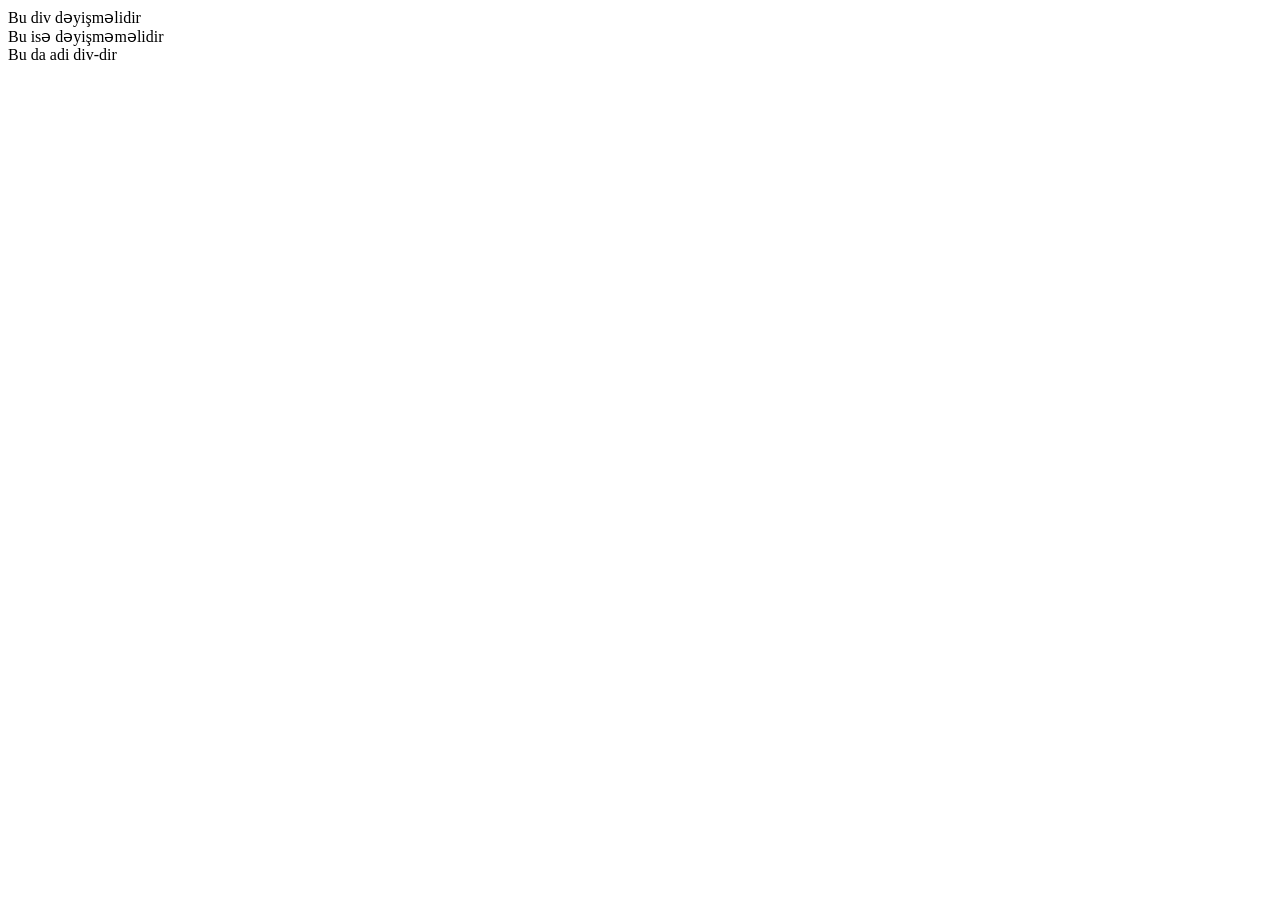
<file: index.html>
<!doctype html>
<html lang="en">
  <head>
    <meta charset="UTF-8" />
    <meta name="viewport" content="width=device-width, initial-scale=1.0" />
    <title>Document</title>
    <link rel="stylesheet" href="style.css">
  </head>
  <body>
    <div class="box">Bu div dəyişməlidir</div>
    <div class="card">Bu isə dəyişməməlidir</div>
    <div>Bu da adi div-dir</div>
  </body>
</html>
</file>
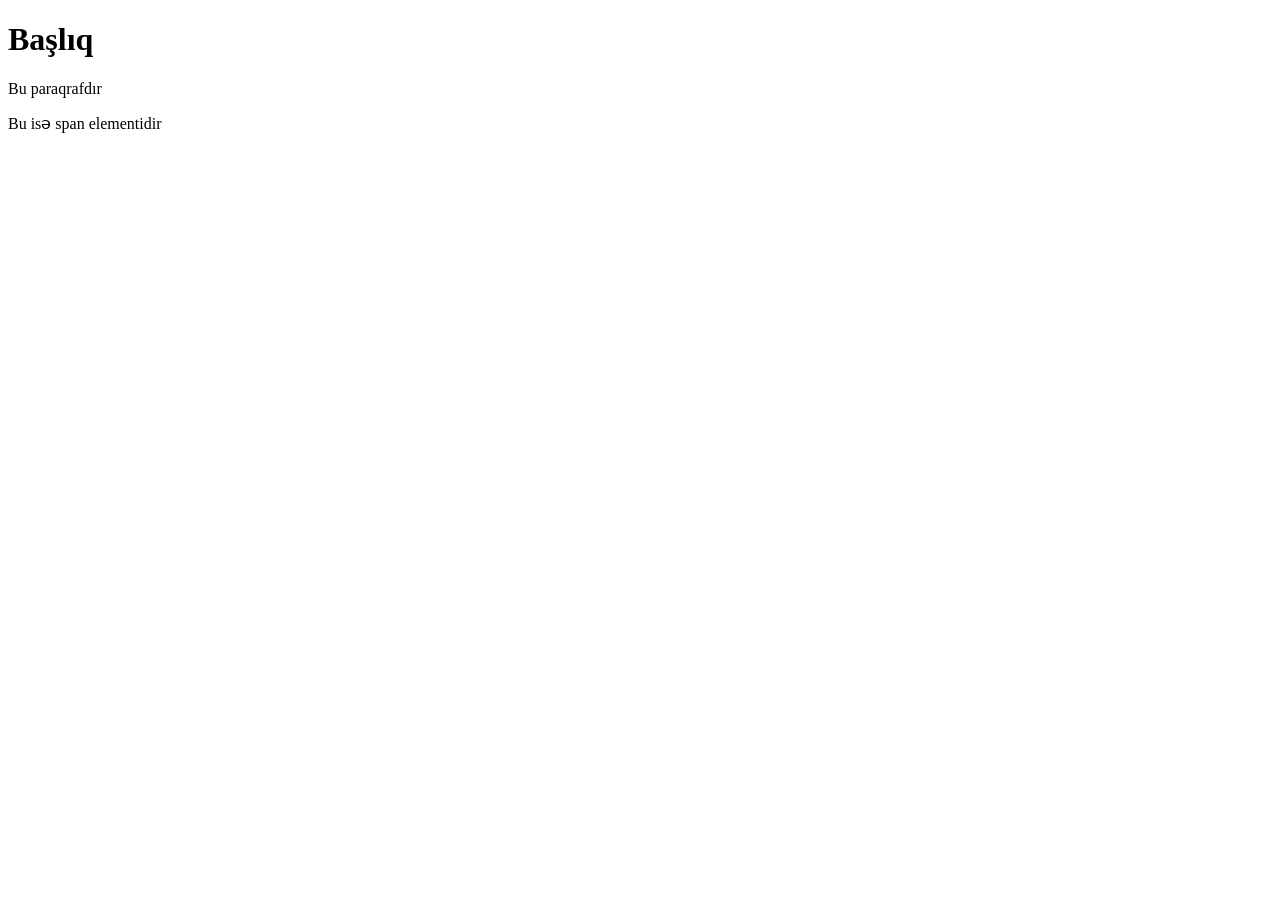
<file: task2.html>
<!doctype html>
<html lang="en">
  <head>
    <meta charset="UTF-8" />
    <meta name="viewport" content="width=device-width, initial-scale=1.0" />
    <title>Document</title>
    <link rel="stylesheet" href="style.css" />
  </head>
  <body>
    <h1>Başlıq</h1>
    <p>Bu paraqrafdır</p>
    <span>Bu isə span elementidir</span>
  </body>
</html>
</file>
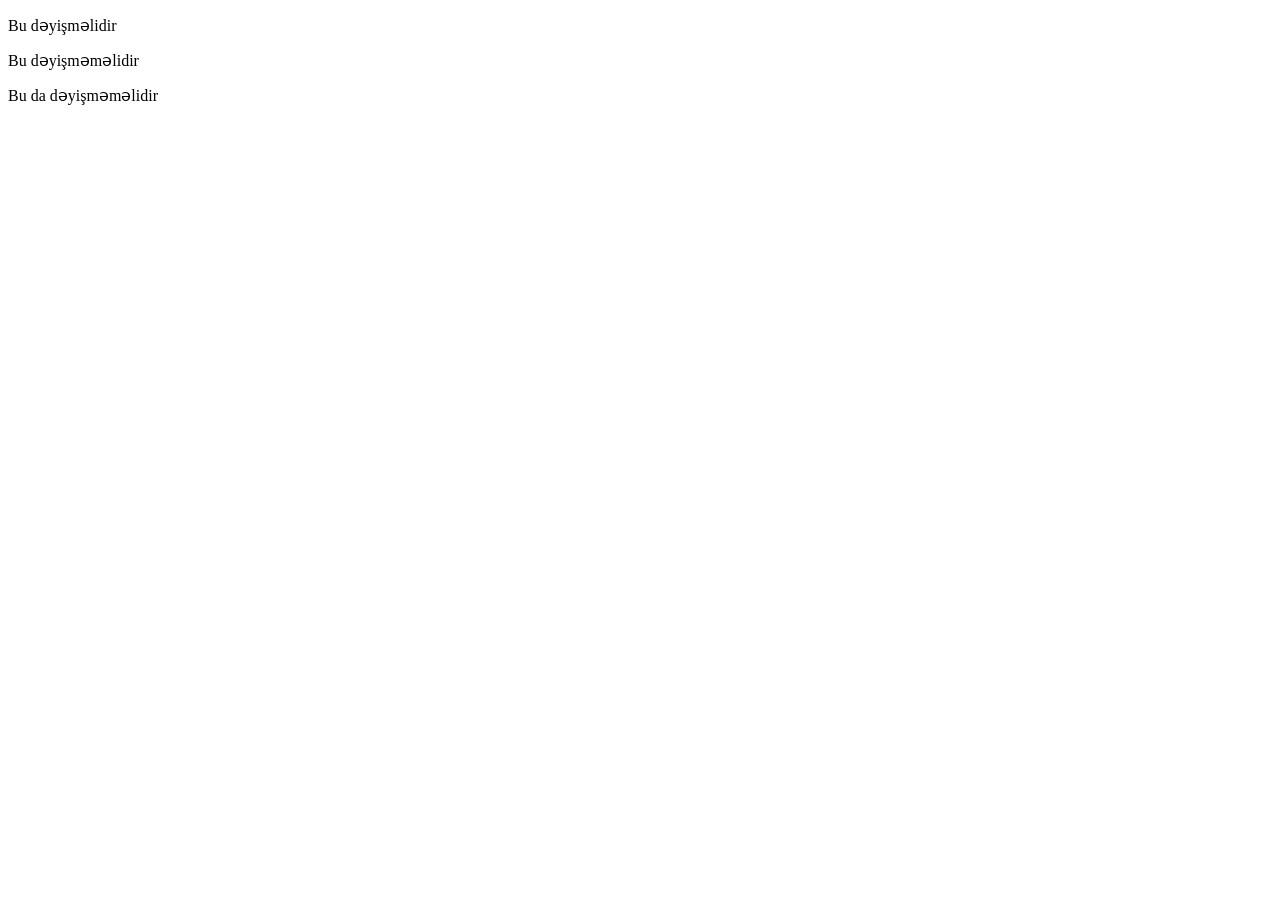
<file: task3.html>
<!doctype html>
<html lang="en">
  <head>
    <meta charset="UTF-8" />
    <meta name="viewport" content="width=device-width, initial-scale=1.0" />
    <title>Document</title>
    <link rel="stylesheet" href="style.css" />
  </head>
  <body>
    <div class="container">
      <p class="text">Bu dəyişməlidir</p>
      <p>Bu dəyişməməlidir</p>
    </div>

    <p class="text">Bu da dəyişməməlidir</p>
  </body>
</html>
</file>
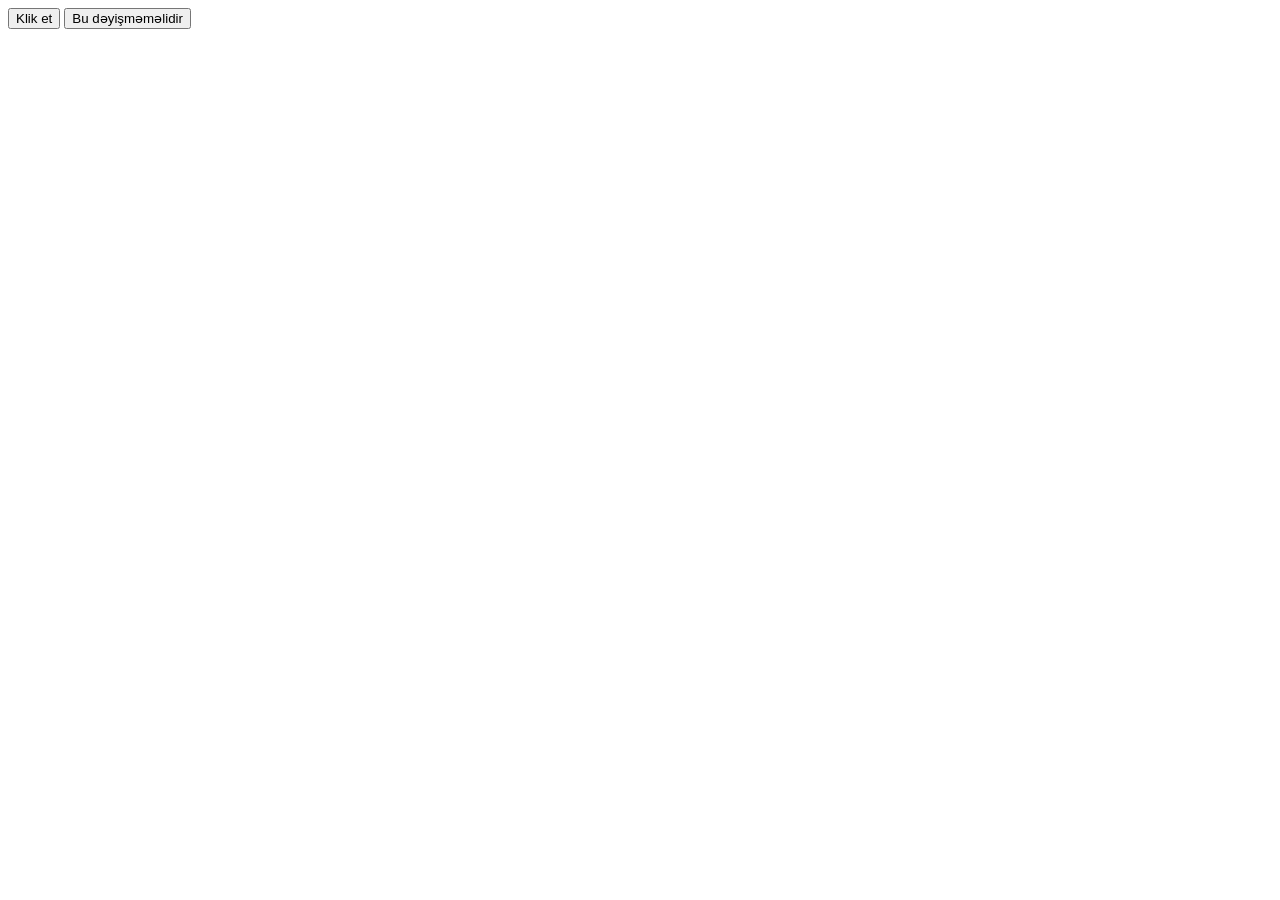
<file: task4.html>
<!doctype html>
<html lang="en">
  <head>
    <meta charset="UTF-8" />
    <meta name="viewport" content="width=device-width, initial-scale=1.0" />
    <title>Document</title>
    <link rel="stylesheet" href="style.css" />
  </head>
  <body>
    <button class="btn">Klik et</button>
    <button>Bu dəyişməməlidir</button>
  </body>
</html>
</file>
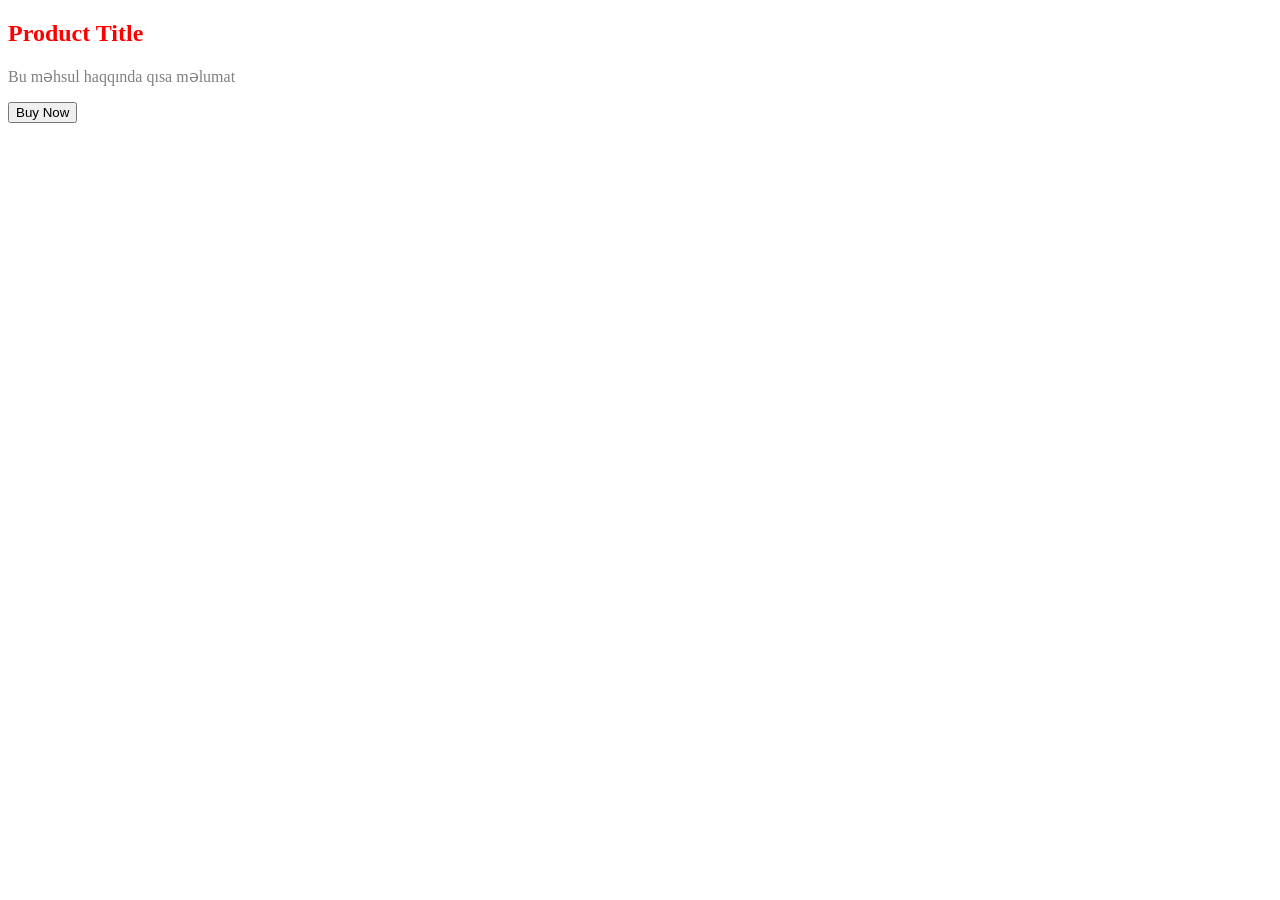
<file: task6.html>
<!doctype html>
<html lang="en">
  <head>
    <meta charset="UTF-8" />
    <meta name="viewport" content="width=device-width, initial-scale=1.0" />
    <title>Document</title>
    <link rel="stylesheet" href="style.css" />
  </head>
  <body>
    <div class="card">
      <h2>Product Title</h2>
      <p class="info">Bu məhsul haqqında qısa məlumat</p>
      <button>Buy Now</button>
    </div>
  </body>
</html>
</file>
<file: style.css>
.card {
    border: 1px;
}
.card h2 {
    color: red;
}
.card .info {
    color: gray;
}
.card button:hover {
    background-color: black;
color: white; 
}
</file>
